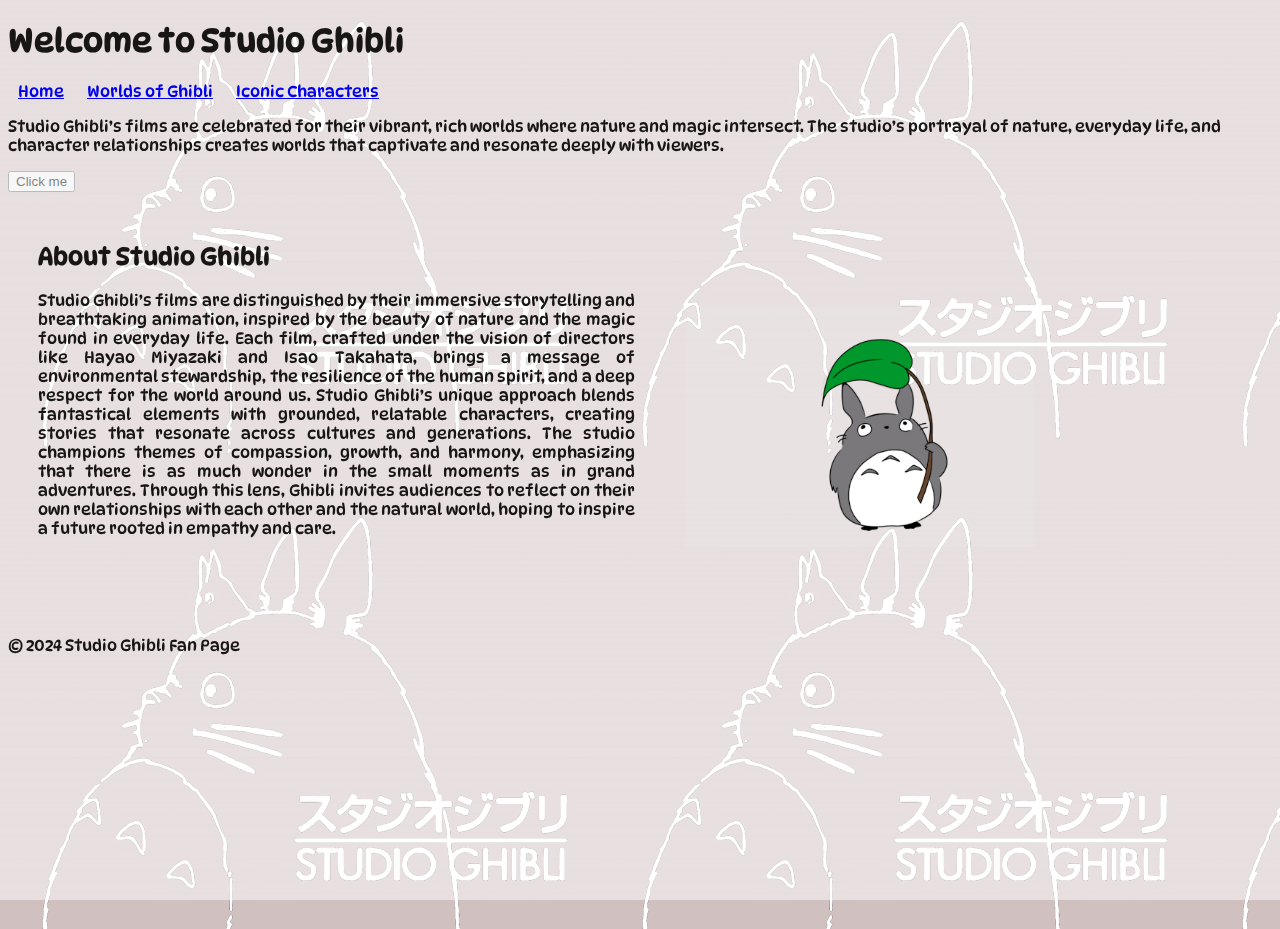
<file: assignment8/index.html>
<!DOCTYPE html>

<html>
  <head>
    <meta charset="utf-8">
    <title>Studio Ghibli | About</title>
    <meta name="viewport" content="width=device-width, initial-scale=1.0">
    <link rel="stylesheet" href="styles.css">
  </head>
  <body>
    <header>
        <h1  id="title"><a href="index.html">Studio Ghibli</a></h1>
        <nav>
            <a href="index.html">Home</a>
            <a href="worlds.html">Worlds of Ghibli</a>
            <a href="characters.html">Iconic Characters</a>
        </nav>
        <p>Studio Ghibli’s films are celebrated for their vibrant, rich worlds where nature and magic intersect. The studio’s portrayal of nature, everyday life, and character relationships creates worlds that captivate and resonate deeply with viewers.</p>
    </header>
    <button id="button">Click me</button>
    <main>
        <article>
            <h2>About Studio Ghibli</h2>
            <p>Studio Ghibli’s films are distinguished by their immersive storytelling and breathtaking animation, inspired by the beauty of nature and the magic found in everyday life. Each film, crafted under the vision of directors like Hayao Miyazaki and Isao Takahata, brings a message of environmental stewardship, the resilience of the human spirit, and a deep respect for the world around us. Studio Ghibli’s unique approach blends fantastical elements with grounded, relatable characters, creating stories that resonate across cultures and generations. The studio champions themes of compassion, growth, and harmony, emphasizing that there is as much wonder in the small moments as in grand adventures. Through this lens, Ghibli invites audiences to reflect on their own relationships with each other and the natural world, hoping to inspire a future rooted in empathy and care.</p>
        </article>
        <article id="totoro">
            <img src="totoro-480.png" srcset="totoro-960.png 2x. totoro-1440.png 3x" sizes="((min-width:400) and (max-width:700))400w, ((min-width:701) and (max-width:1000))800w, (min-width:1001)1200w" alt="Totoro holding a leaf" width="350" height="300">
        </article>
    </main>
    
    <footer>© 2024 Studio Ghibli Fan Page</footer>
    <script src="ghibli.js"></script>
  </body>
</file>
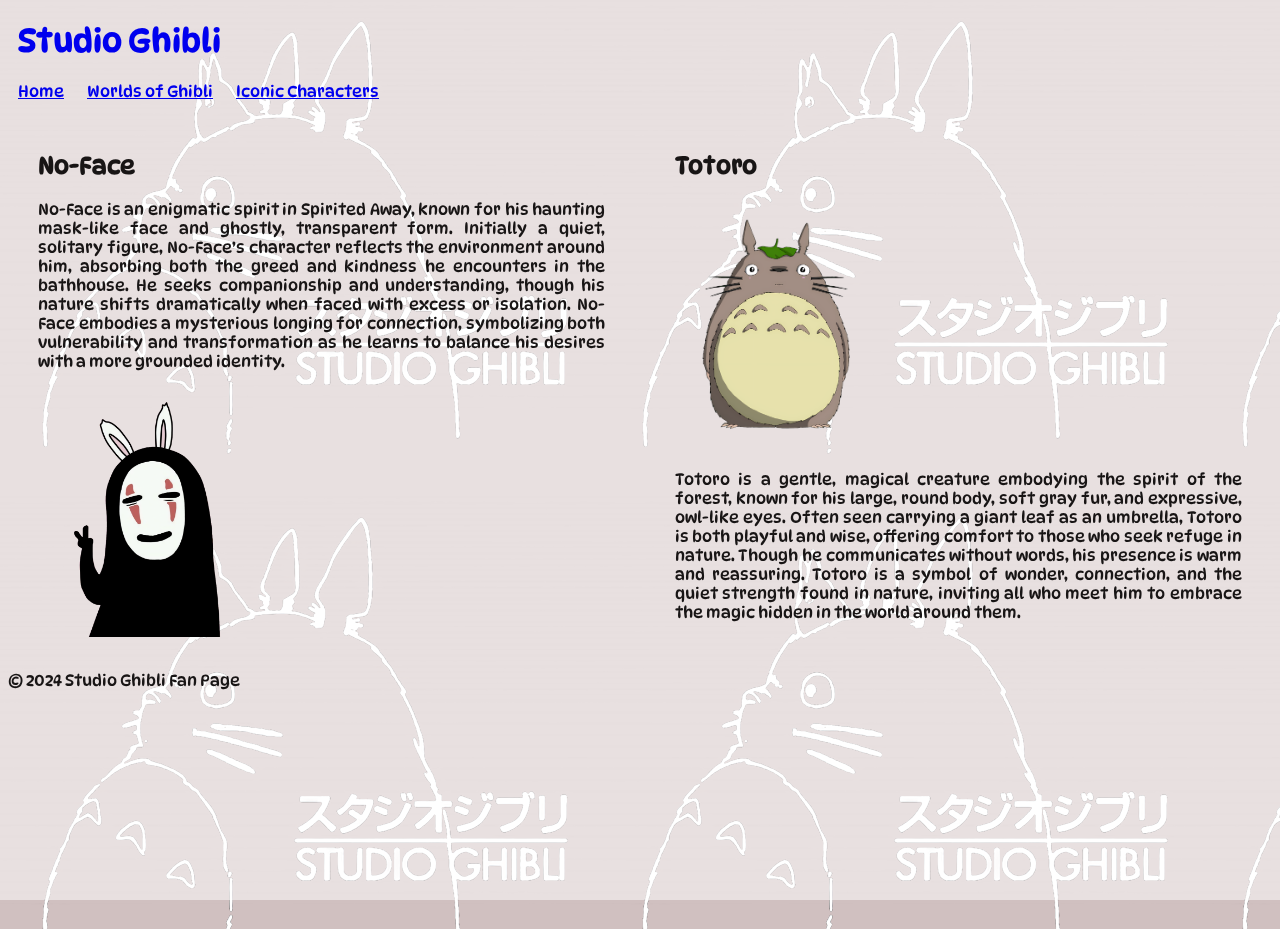
<file: assignment8/characters.html>
<!DOCTYPE html>

<html>
  <head>
    <meta charset="utf-8">
    <title>Studio Ghibli | Worlds of Ghibli</title>
    <meta name="viewport" content="width=device-width, initial-scale=1.0">
    <link rel="stylesheet" href="styles.css">
  </head>
  <body>
    <header>
      <h1><a href="index.html">Studio Ghibli</a></h1>
      <nav>
          <a href="index.html">Home</a>
          <a href="worlds.html">Worlds of Ghibli</a>
          <a href="characters.html">Iconic Characters</a>
      </nav>
    </header>
    <main class="characters">
      <article class="noface">
        <h2>No-Face</h2>
        <p>No-Face is an enigmatic spirit in Spirited Away, known for his haunting mask-like face and ghostly, transparent form. Initially a quiet, solitary figure, No-Face’s character reflects the environment around him, absorbing both the greed and kindness he encounters in the bathhouse. He seeks companionship and understanding, though his nature shifts dramatically when faced with excess or isolation. No-Face embodies a mysterious longing for connection, symbolizing both vulnerability and transformation as he learns to balance his desires with a more grounded identity.</p>
        <img id=noface src="no_face-480.png" srcset="no_face-960.png 960w, no_face-1400.png 1400w" sizes="((min-width:400) and (max-width:700))400w, ((min-width:701) and (max-width:1000))800w, (min-width:1001)1200w" alt="No-Face holding up a peace sign" width="190" height="250">
      </article>
      <article class="totoro">
        <h2>Totoro</h2>
        <img  src="totoro2-480.png" srcset="totoro2-960.png 2x, totoro2-1440.png 3x" sizes="((min-width:400) and (max-width:700))400w, ((min-width:701) and (max-width:1000))800w, (min-width:1001)1200w" alt="Totoro standing" width="200" height="250">
        <p>Totoro is a gentle, magical creature embodying the spirit of the forest, known for his large, round body, soft gray fur, and expressive, owl-like eyes. Often seen carrying a giant leaf as an umbrella, Totoro is both playful and wise, offering comfort to those who seek refuge in nature. Though he communicates without words, his presence is warm and reassuring. Totoro is a symbol of wonder, connection, and the quiet strength found in nature, inviting all who meet him to embrace the magic hidden in the world around them.</p>
      </article>
    </main>
    <footer>© 2024 Studio Ghibli Fan Page</footer>
  </body>
</file>
<file: assignment8/styles.css>
a {
    padding: 10px;
}

@font-face {
    font-family: "DynaPuff";
    src: url(DynaPuff-VariableFont_wdth\,wght.ttf);
    font-weight: normal;
    font-style: normal;
}
body{
    background-image: url(Studio_Ghibli_logo.png);
    font-family: "DynaPuff";
    color: #181515;
    background-color: rgb(208, 192, 192);
    position: relative;
    overflow-x: hidden;
    min-height: 100vh;
}

body::before {
    content: "";
    position: fixed;
    top: 0;
    left: 0;
    width: 100vw;
    height: 100vh;
    background-color: rgba(255, 255, 255, 0.5);
    z-index: 1;
    pointer-events: none;
}

main, header, footer, .worlds, .item {
    position: relative;
    z-index: 2;
}
h1 a{
    text-decoration: none;
}

h1 a:visited{
    color: #181515;
}

#totoro {
    padding: 10px;
    margin: 30px;
}

.totoro{
    margin-left: 5%;
}

.noface{
    margin-right: 5%;
}

.item{
    display:flex;
    flex-direction: column;
    align-items: center;
    padding: 10px;
}

.item img {
    width:100%;
    height: auto;
}

@media(min-width: 1024px){
    main{
        display: grid;
        grid-template-columns: repeat(2, 1fr);
        gap: 10px;
        padding: 10px;
        margin: 20px;
        text-align: justify;
    }

    .worlds{
        display:grid;
        grid-template-columns: repeat(3,minmax(0,1fr)) ;
        grid-template-rows: auto;
        font-size: 12px;
        gap: 2.5em;
    
    }
}
@media(min-width: 768px){
    .worlds{
        display:grid;
        grid-template-columns: repeat(3, minmax(0,  1fr));
        grid-template-rows: auto;
        font-size: 12px;
        gap: 2.5em;
    
    }
}
@media(prefers-color-scheme:dark){
    body {
        color: #e0e0e0;
        background-color: #232222;
        background-image: url(Studio_Ghibli_logo2.png);
    }
    h1 a:visited {
        color: #e0e0e0;
    }
    h1 a{
        color: #e0e0e0;
    }
    
}
</file>
